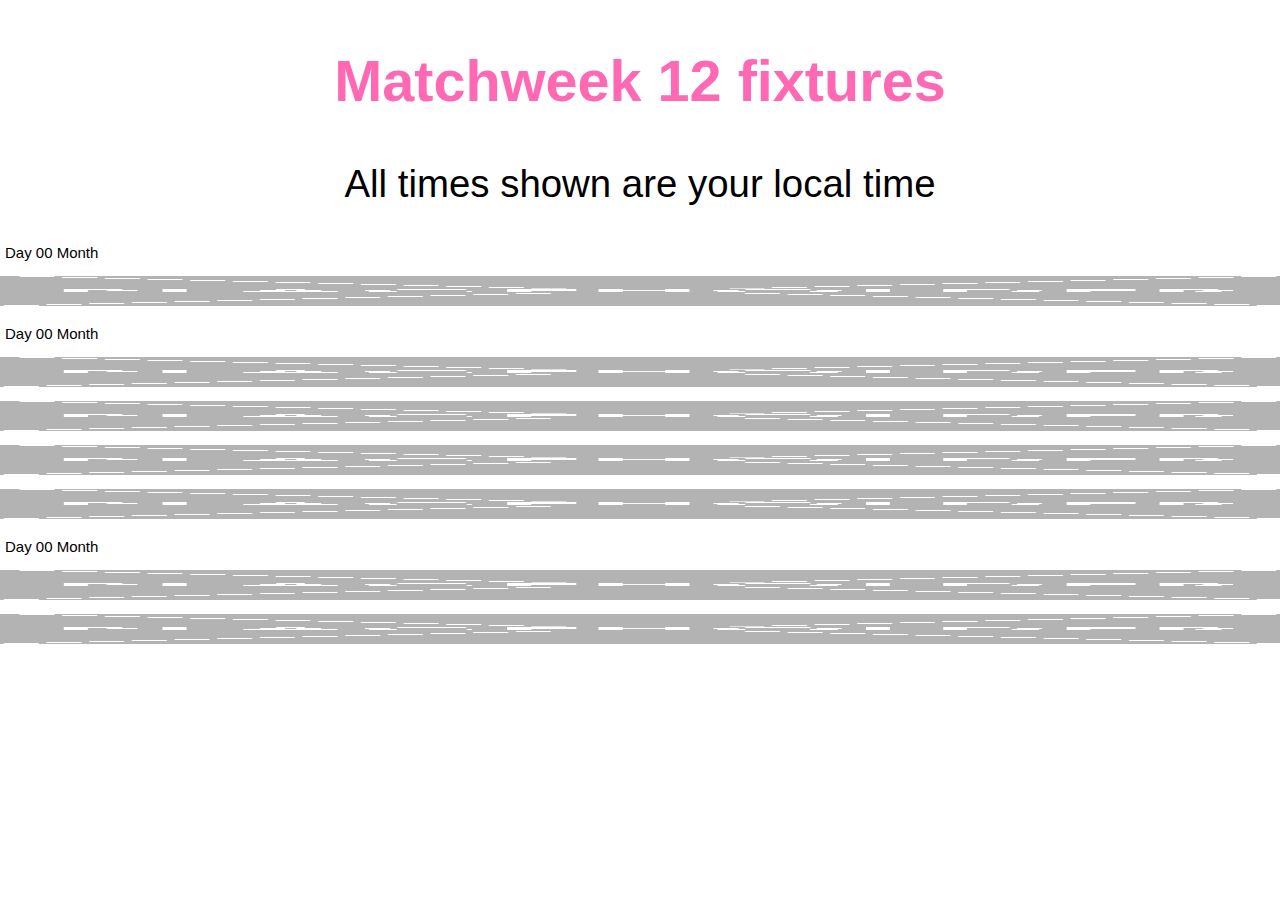
<file: test.html>
<!doctype html>
<html lang="nl">
	
<head>
	<meta charset="UTF-8">
	<meta name="author" content="jouw naam">
	<meta name="viewport" content="width=device-width, initial-scale=1">
	
	<title>Howdy</title>
	
	<link href="styles/test.css" rel="stylesheet">
</head>

<body>
    <header>
    </header>
    <main>
       <section id="results">
        <h2 id="mwfixtures">Matchweek 12 fixtures</h2>
        <p>All times shown are your local time</p>
          
           <article>
               <time>Day 00 Month</time>
               <img src="images/placeholder.png">
           </article>
           
           <article>
               <time>Day 00 Month</time>
               <img src="images/placeholder.png">
               <img src="images/placeholder.png">
               <img src="images/placeholder.png">
               <img src="images/placeholder.png">
           </article>
           
           <article>
               <time>Day 00 Month</time>
               <img src="images/placeholder.png">
               <img src="images/placeholder.png">
           </article>
       </section>
    </main>
    <footer></footer>
	<script src="scripts/script.js"></script>
</body>
	
</html>
</file>
<file: styles/test.css>
body {
    margin: 0;
    padding: 0;
    font-family: sans-serif;
    background-color: white;
    box-sizing: border-box;
    font-size: 3vw;
}

body a {
    text-decoration: none;
}

#results {
    
}

#results h2{
    text-align: center;
    color: hotpink;
}

#results p{
    text-align: center    
}


#results time {
    display: block;
    margin-top: 10px;
    margin-bottom: 10px;
    padding-left: 5px;
    font-size: 15px;
    
}

#results img {
    height: 30px;
    width: 100%;
}


#results img {
    height: 30px;
    width: 100%;
}
</file>
